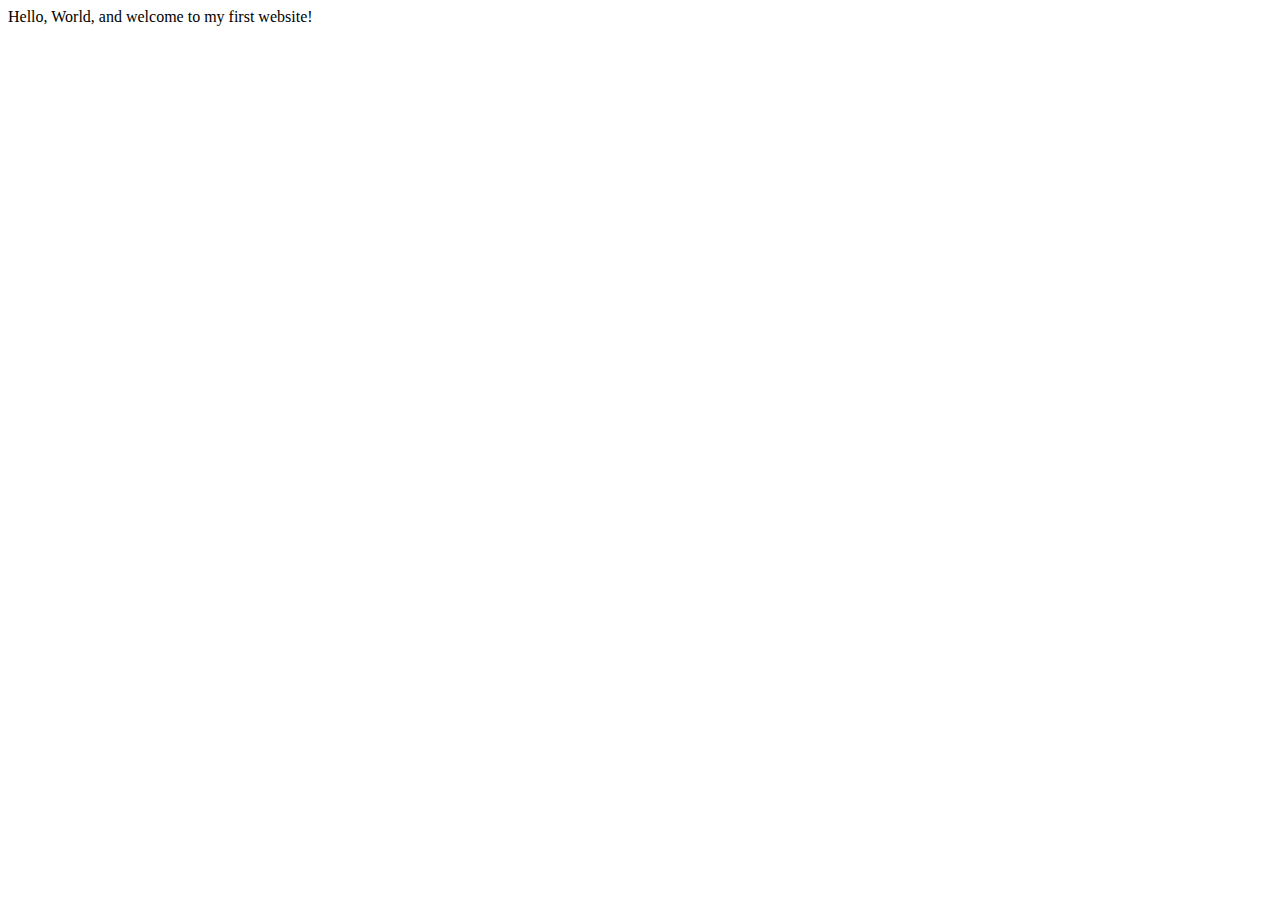
<file: Index.html>
<!DOCTYPE html>
<html lang="en">
  <head>
    <meta charset="utf-8">
    <meta name="viewport" content="width=device-width, initial-scale=1.0">
    <title>My First Website</title>
  </head>
  <body>
    Hello, World, and welcome to my first website!
  </body>
</html>
</file>
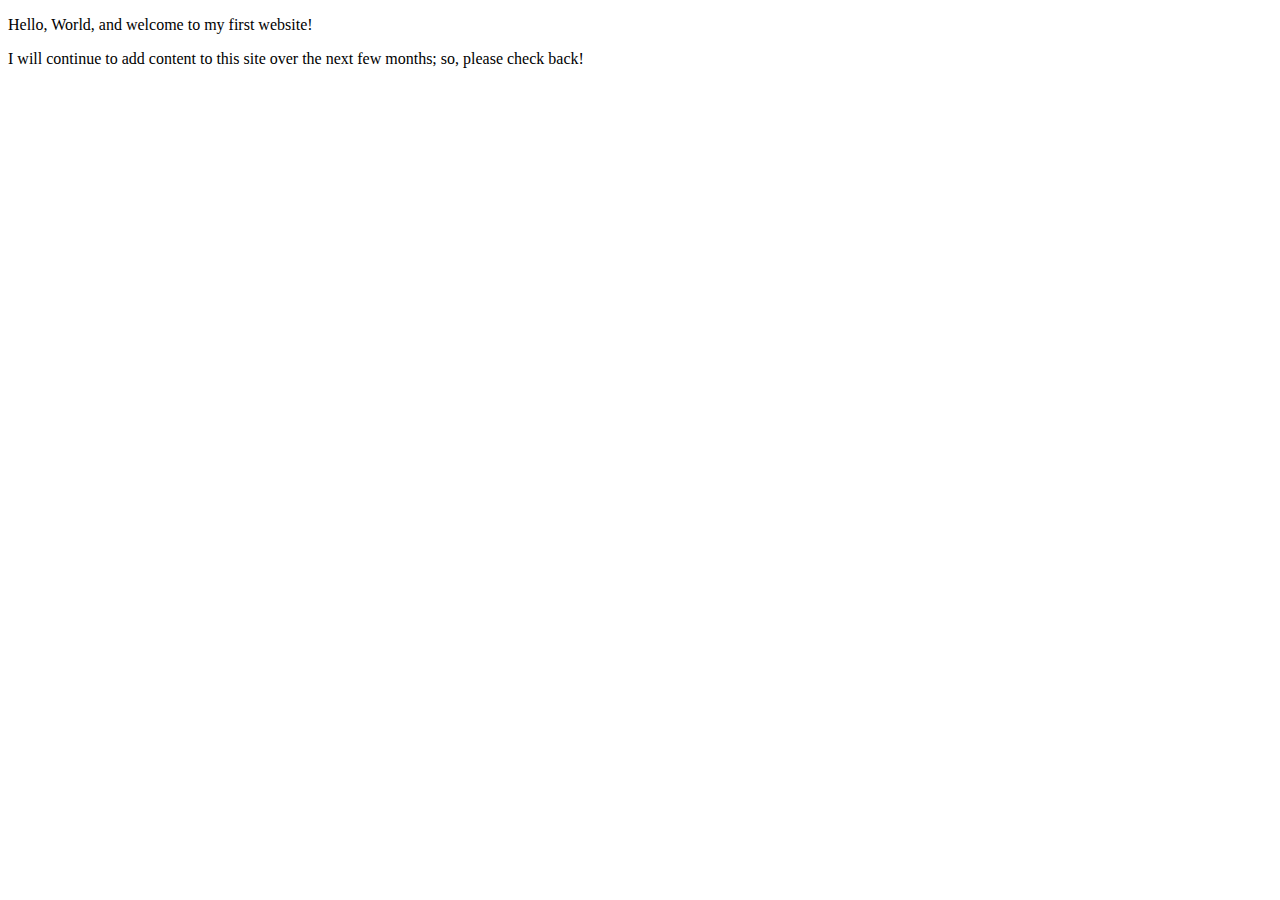
<file: index.html>
<!DOCTYPE html>
<html lang="en">
  <head>
    <meta charset="utf-8">
    <meta name="viewport" content="width=device-width, initial-scale=1.0">
    <meta name="author" content="John Durham">
    <title>CE Truffaut | Web Developer</title>
  </head>
  <body>
    <p>Hello, World, and welcome to my first website!</p>
    <p>I will continue to add content to this site over the next few months; so, please check back!</p>
  </body>
</html>
</file>
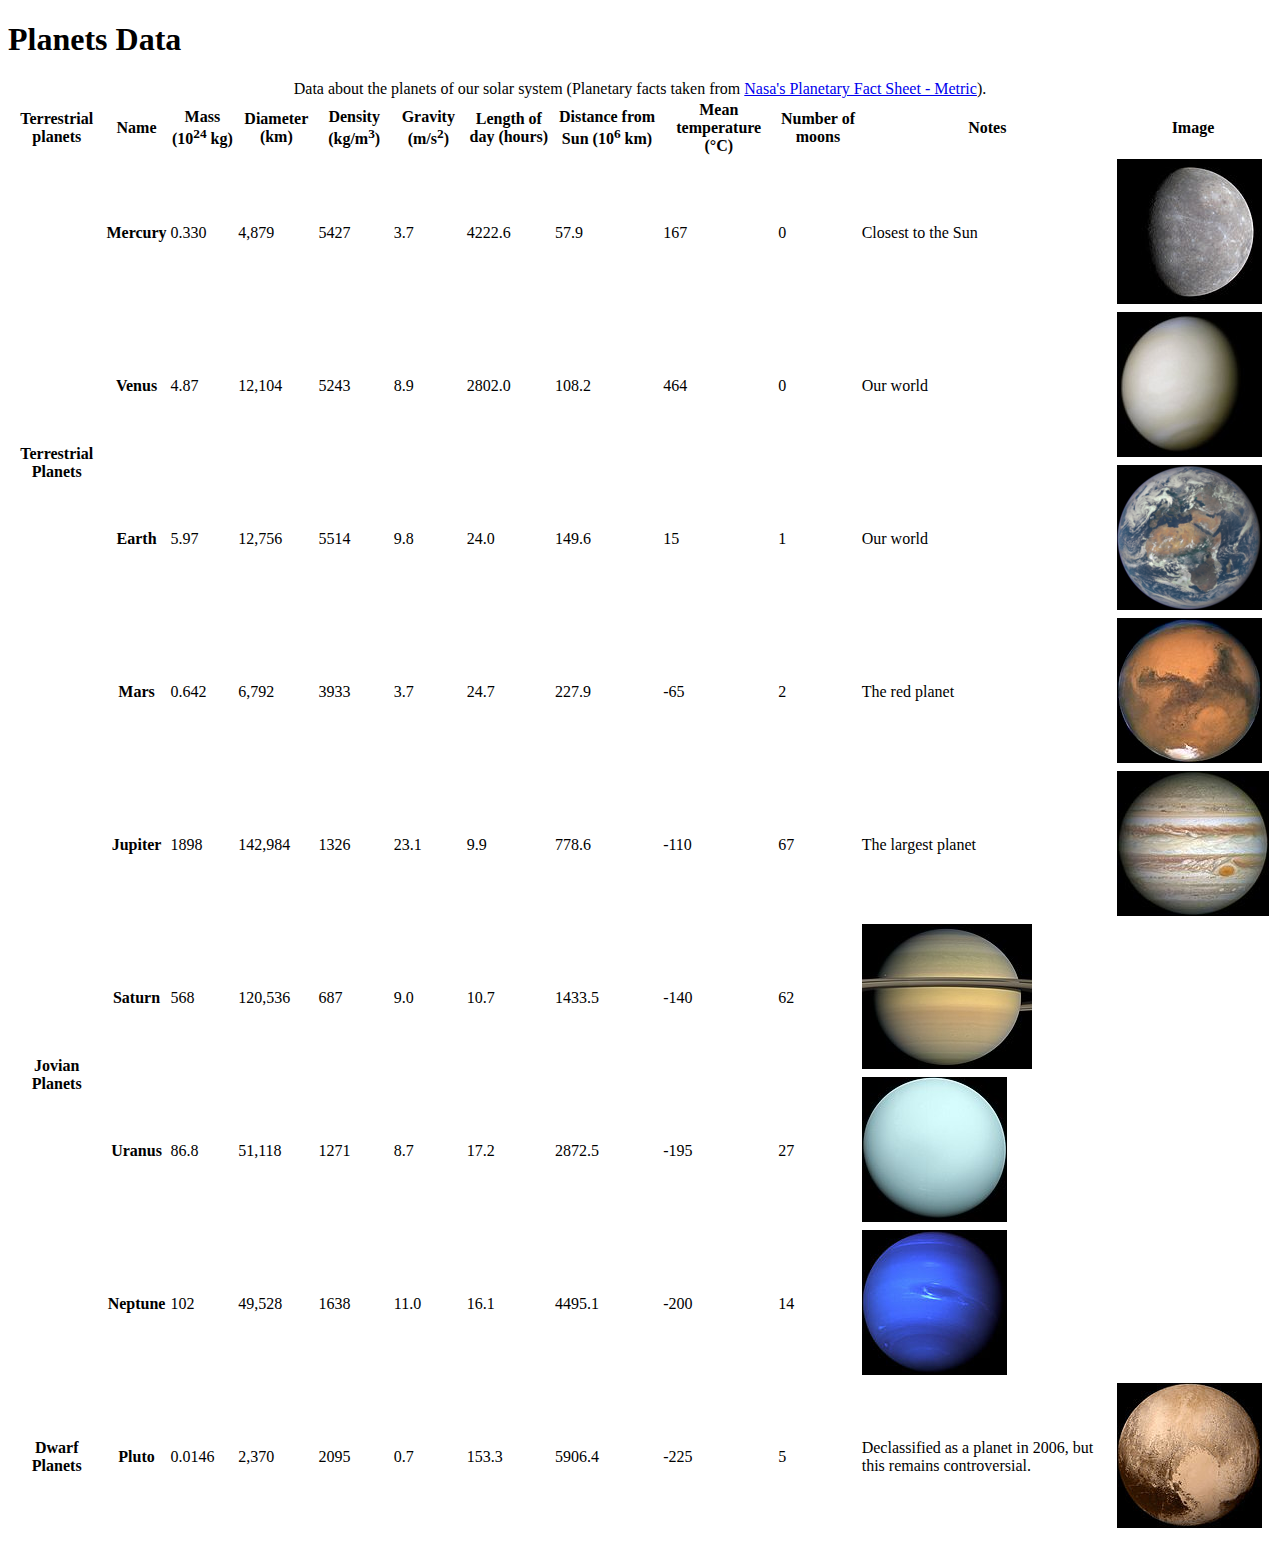
<file: planets-table/index.html>
<!DOCTYPE html>
<html lang="en">
  <head>
    <meta charset="utf-8" />
    <meta name="viewport" content="width=device-width, initial-scale=1.0" />
    <meta name="author" content="John Durham" />
     <link rel="stylesheet" type="text/css" href="https://yahya206.github.io/YahyaAGit/planets-table/CSS/style.css">
    <title>Planets Data</title>
  </head>
  <body>
    <!-- Wrap the top-level heading in a header element -->
    <header>
      <h1>Planets Data</h1>
    </header>

    <!-- Add a main element to contain the table -->
    <main>
      <!-- Add the table element. This will contain your table caption, column group, table head, table body, and the data. -->
      <table>
        <!-- The caption element should be the first child of the table element, and wrap the following text and link.-->
        <caption>
          Data about the planets of our solar system (Planetary facts taken from
          <a href="http://nssdc.gsfc.nasa.gov/planetary/factsheet/"
            >Nasa's Planetary Fact Sheet - Metric</a
          >).
        </caption>

        <!-- The second child of the table element should be the colgroup element, which also contains several col elements, and helps define the purpose of the table columns. -->
        <colgroup>
          <col span="2" title="Planet Name" />
          <col title="Mass (10^24 kg)" />
          <col title="Diameter (km)" />
          <col title="Density (kg/m^3)" />
          <col title="Gravity (m/s^2)" />
          <col title="Length of day (hours)" />
          <col title="Distance from Sun (10^6 km)" />
          <col title="Mean temperature (°C)" />
          <col title="Number of moons" />
          <col title="Notes" />
          <col title="Image" />
        </colgroup>

        <!-- The table head element should be the third child of the table element; it will wrap the code and content to define a row of column headers. -->
        <thead>
          <tr>
            <th rowspan="2" scope="colgroup">Terrestrial planets</th>
            <th rowspan="2" scope="col">Name</th>
            <th rowspan="2" scope="col">Mass (10<sup>24</sup> kg)</th>
            <th rowspan="2" scope="col">Diameter (km)</th>
            <th rowspan="2" scope="col">Density (kg/m<sup>3</sup>)</th>
            <th rowspan="2" scope="col">Gravity (m/s<sup>2</sup>)</th>
            <th rowspan="2" scope="col">Length of day (hours)</th>
            <th rowspan="2" scope="col">
              Distance from Sun (10<sup>6</sup> km)
            </th>
            <th rowspan="2" scope="col">Mean temperature (°C)</th>
            <th rowspan="2" scope="col">Number of moons</th>
            <th rowspan="2" scope="col">Notes</th>
            <th rowspan="2" scope="col">Image</th>
          </tr>
        </thead>

        <!-- The fourth child of the table element should be the table body element, which will contain the code and content to display rows of data. -->
        <tbody>
          <tr>
            <th rowspan="4" scope="rowgroup">Terrestrial Planets</th>
            <th scope="row">Mercury</th>
            <td>0.330</td>
            <td>4,879</td>
            <td>5427</td>
            <td>3.7</td>
            <td>4222.6</td>
            <td>57.9</td>
            <td>167</td>
            <td>0</td>
            <td>Closest to the Sun</td>
            <td><img src="[data-uri]" alt="Mercury" /></td>
          </tr>
          <tr>
            <th scope="row">Venus</th>
            <td>4.87</td>
            <td>12,104</td>
            <td>5243</td>
            <td>8.9</td>
            <td>2802.0</td>
            <td>108.2</td>
            <td>464</td>
            <td>0</td>
            <td>Our world</td>
            <td><img src="[data-uri]" alt="Venus" /></td>
          </tr>
          <tr>
            <th scope="row">Earth</th>
            <td>5.97</td>
            <td>12,756</td>
            <td>5514</td>
            <td>9.8</td>
            <td>24.0</td>
            <td>149.6</td>
            <td>15</td>
            <td>1</td>
            <td>Our world</td>
            <td><img src="[data-uri]" alt="Earth" /></td>
          </tr>
          <tr>
            <th scope="row">Mars</th>
            <td>0.642</td>
            <td>6,792</td>
            <td>3933</td>
            <td>3.7</td>
            <td>24.7</td>
            <td>227.9</td>
            <td>-65</td>
            <td>2</td>
            <td>The red planet</td>
            <td><img src="[data-uri]" alt="Mars" /></td>
          </tr>
          <tr>
            <th rowspan="4" scope="rowgroup">Jovian Planets</th>
            <th scope="row">Jupiter</th>
            <td>1898</td>
            <td>142,984</td>
            <td>1326</td>
            <td>23.1</td>
            <td>9.9</td>
            <td>778.6</td>
            <td>-110</td>
            <td>67</td>
            <td>The largest planet</td>
            <td><img src="[data-uri]" alt="Jupiter" /></td>
          </tr>
          <tr>
            <th scope="row">Saturn</th>
            <td>568</td>
            <td>120,536</td>
            <td>687</td>
            <td>9.0</td>
            <td>10.7</td>
            <td>1433.5</td>
            <td>-140</td>
            <td>62</td>
            <td><img src="[data-uri]" alt="Saturn" /></td>
          </tr>
          <tr>
            <th scope="row">Uranus</th>
            <td>86.8</td>
            <td>51,118</td>
            <td>1271</td>
            <td>8.7</td>
            <td>17.2</td>
            <td>2872.5</td>
            <td>-195</td>
            <td>27</td>
            <td><img src="[data-uri]" alt="Uranus" /></td>
          </tr>
          <tr>
            <th scope="row">Neptune</th>
            <td>102</td>
            <td>49,528</td>
            <td>1638</td>
            <td>11.0</td>
            <td>16.1</td>
            <td>4495.1</td>
            <td>-200</td>
            <td>14</td>
            <td><img src="[data-uri]" alt="Neptune" /></td>
          </tr>
          <tr>
            <th rowspan="1" scope="rowgroup">Dwarf Planets</th>
            <th scope="row">Pluto</th>
            <td>0.0146</td>
            <td>2,370</td>
            <td>2095</td>
            <td>0.7</td>
            <td>153.3</td>
            <td>5906.4</td>
            <td>-225</td>
            <td>5</td>
            <td>
              Declassified as a planet in 2006, but this remains controversial.
            </td>
            <td><img src="[data-uri]" alt="Pluto" /></td>
          </tr>
        </tbody>
      </table>
    </main>
  </body>
</html>
</file>
